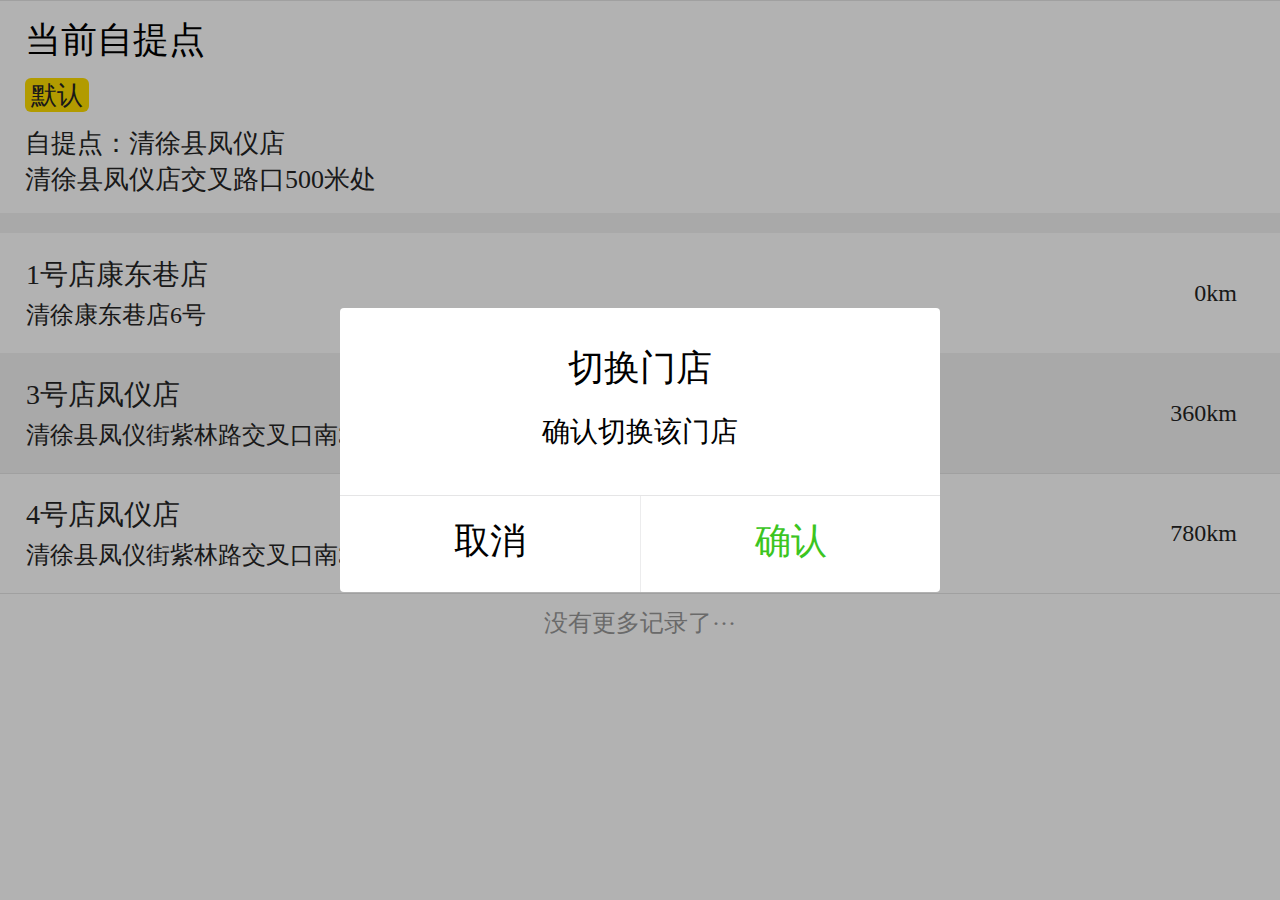
<file: address.html>
<!DOCTYPE html>
<html lang="en">
<head>
    <meta charset="UTF-8">
    <title>地址</title>
    <meta name="viewport" content="width=device-width, initial-scale=1.0, maximum-scale=1.0, user-scalable=0">
    <meta name="apple-mobile-web-app-capable" content="yes">
    <meta name="apple-mobile-web-app-status-bar-style" content="black">
    <meta name="format-detection" content="telephone=no">
    <link rel="stylesheet" type="text/css" href="css/common.css">
    <link rel="stylesheet" type="text/css" href="css/d_address.css">
</head>
<body>
<div class="mainc">
    <!--pages/site/site.wxml-->
    <!-- 当前 -->
    <div class='site'>
        <div class='s-present'>当前自提点</div>
        <div class='s-pre'>默认</div>
        <div class='present'>
            <div class='p-name'>自提点：清徐县凤仪店</div>
            <div class='p-distance'>清徐县凤仪店交叉路口500米处</div>
        </div>
    </div>
    <div class='s-line'></div>

    <!-- 附近 -->
    <div class='store'>
        <div class='store-shop'>
            <div class='store-msg'>
                <div class='store-name'>1号店康东巷店</div>
                <div class='store-dis'>清徐康东巷店6号</div>
            </div>
            <div class='store-distance'>0km</div>
        </div>

        <div class='store-shop active'>
            <div class='store-msg'>
                <div class='store-name'>3号店凤仪店</div>
                <div class='store-dis'>清徐县凤仪街紫林路交叉口南300米路西</div>
            </div>
            <div class='store-distance'>360km</div>
        </div>

        <div class='store-shop'>
            <div class='store-msg'>
                <div class='store-name'>4号店凤仪店</div>
                <div class='store-dis'>清徐县凤仪街紫林路交叉口南300米路西</div>
            </div>
            <div class='store-distance'>780km</div>
        </div>
    </div>

    <div class="stm-nomore">没有更多记录了···</div>

    <!--弹出框-->
    <div class="s-mat">
        <div class="s-modal">
            <p class="s-cut">切换门店</p>
            <p class="s-prmit">确认切换该门店</p>
            <div class="s-info">
                <span class="s-cancel">取消</span>
                <span class="s-affirm">确认</span>
            </div>
        </div>
    </div>
</div>
</body>
<script type="text/javascript" src="js/zepto.min.js"></script>
<script type="text/javascript" src="js/reset.js"></script>
</html>
</file>
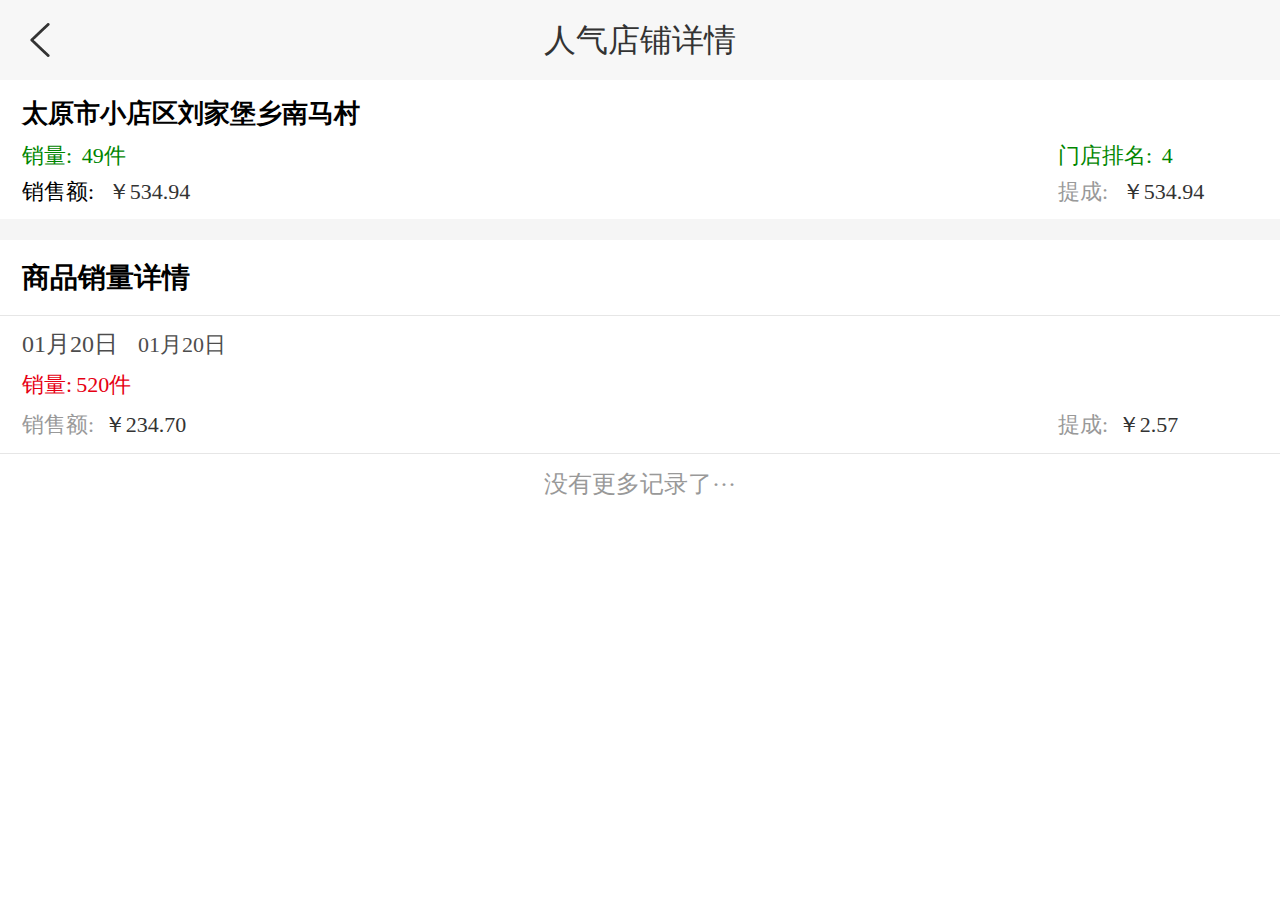
<file: rankdet.html>
<!DOCTYPE html>
<html lang="en">
<head>
    <meta charset="UTF-8">
    <title>首页</title>
    <meta name="viewport" content="width=device-width, initial-scale=1.0, maximum-scale=1.0, user-scalable=0">
    <meta name="apple-mobile-web-app-capable" content="yes">
    <meta name="apple-mobile-web-app-status-bar-style" content="black">
    <meta name="format-detection" content="telephone=no">
    <link rel="stylesheet" type="text/css" href="css/common.css">
    <link rel="stylesheet" type="text/css" href="css/d_rankdet.css">
</head>
<body class="bg_white">
<div class="mainc">
    <div class="bar-nav">
        <button class="bar-btn left-bar-btn bar-back"></button>
        <span class="bar-title">人气店铺详情</span>
    </div>

    <div class="hot-text">
        <div class="hot-tip1">太原市小店区刘家堡乡南马村</div>
        <div class="hot-tip2">销量:
            <span class="hot-em">49件</span>
            <div class="hot-span">门店排名:
                <text class="hot-em">4</text>
            </div>
        </div>
        <div class="hot-tip3">销售额:
            <span class="hot-em">￥534.94</span>
            <div class="hot-span">提成:
                <span class="hot-em">￥534.94</span>
            </div>
        </div>
    </div>

    <div class="hot-title">商品销量详情</div>


    <div class="hot-content">
        <div class="hot-item">
            <div class="item-tip1"><span class="text">01月20日</span>01月20日
            </div>
            <div class="item-tip2">销量:<span class="text">520件</span>
            </div>
            <div class="item-tip3">销售额:
                <span class="em">￥234.70</span>
                <div class="text">提成:
                    <span class="em">￥2.57</span>
                </div>
            </div>
        </div>
        <div class="btm-nomore">没有更多记录了···</div>
    </div>


</div>
</body>
<script type="text/javascript" src="js/zepto.min.js"></script>
<script type="text/javascript" src="js/reset.js"></script>
</html>
</file>
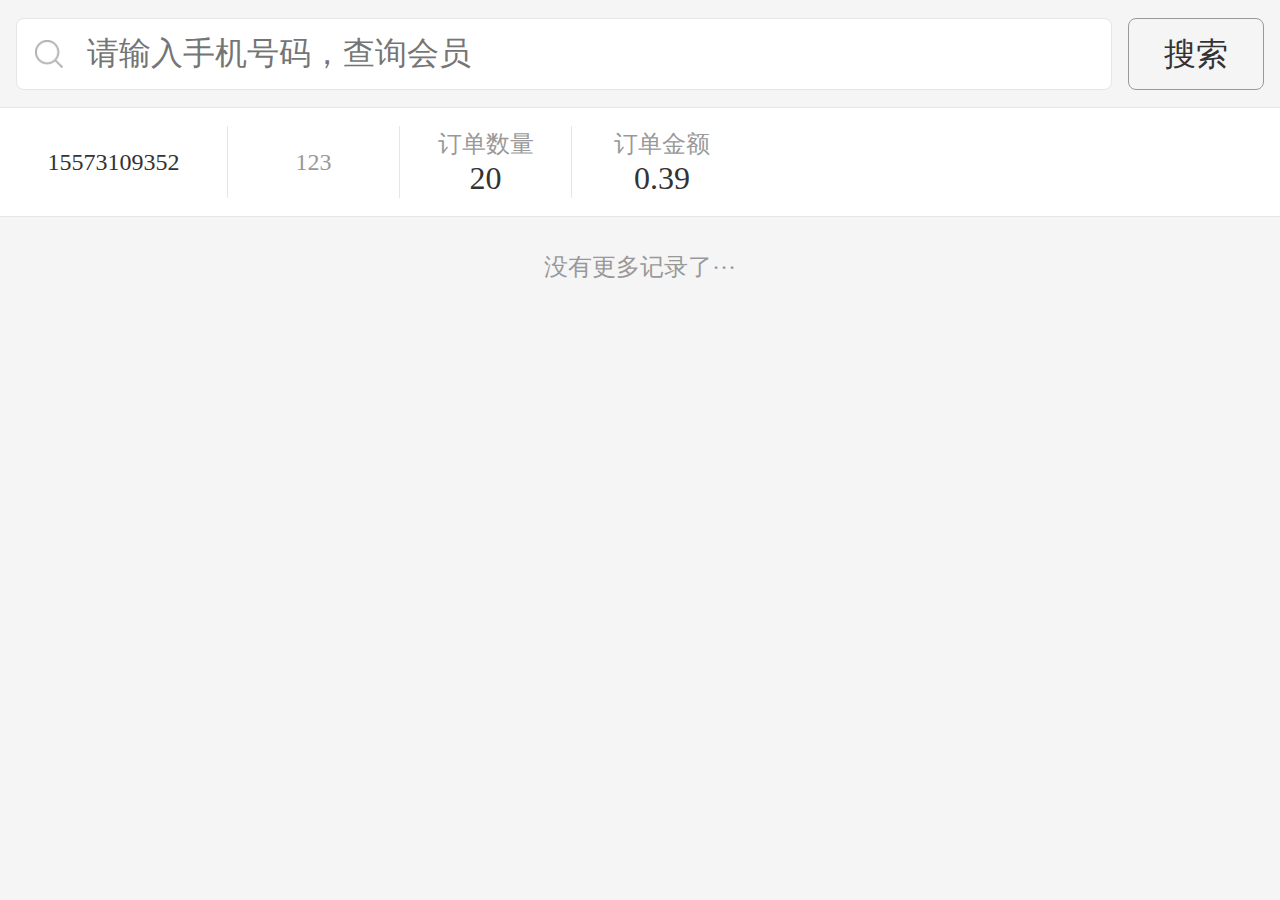
<file: seevip.html>
<!DOCTYPE html>
<html lang="en">
<head>
    <meta charset="UTF-8">
    <title>首页</title>
    <meta name="viewport" content="width=device-width, initial-scale=1.0, maximum-scale=1.0, user-scalable=0">
    <meta name="apple-mobile-web-app-capable" content="yes">
    <meta name="apple-mobile-web-app-status-bar-style" content="black">
    <meta name="format-detection" content="telephone=no">
    <link rel="stylesheet" type="text/css" href="css/common.css">
    <link rel="stylesheet" type="text/css" href="css/d_seevip.css">
</head>
<body>
<div class="mainc">
    <div class="seach-order">
        <input class="input" type="text" placeholder="请输入手机号码，查询会员" bindinput="inputSeach"></input>
        <button class="seach-btn" bindtap="seachData">搜索</button>
        <span class="icon"></span>
    </div>


    <div class="seeVip-content">
        <div class="vip-item">
            <div class="flex-item flex1">
                <span class="span">15573109352</span>
            </div>
            <div class="flex-item flex2">
                <span class="em">123</span>
            </div>
            <div class="flex-item flex2">
                <span class="em">订单数量</span>
                <sapn class="b">20</sapn>
            </div>
            <div class="flex-item flex3">
                <span class="em">订单金额</span>
                <span class="b">0.39</span>
            </div>
        </div>
        <div class="btm-nomore">没有更多记录了···</div>
    </div>


</div>
</body>
<script type="text/javascript" src="js/zepto.min.js"></script>
<script type="text/javascript" src="js/reset.js"></script>
</html>
</file>
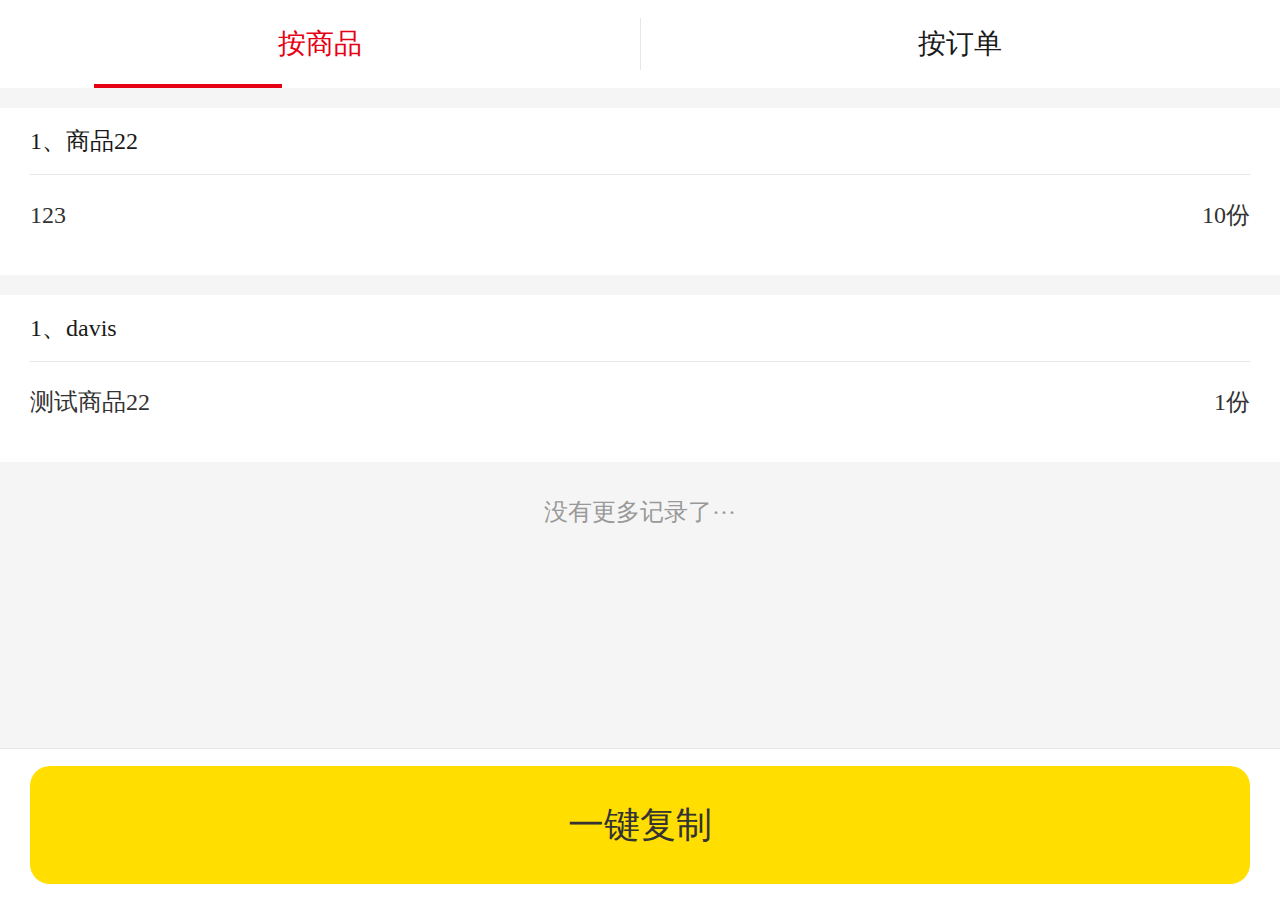
<file: shaidan.html>
<!DOCTYPE html>
<html lang="en">
<head>
    <meta charset="UTF-8">
    <title>首页</title>
    <meta name="viewport" content="width=device-width, initial-scale=1.0, maximum-scale=1.0, user-scalable=0">
    <meta name="apple-mobile-web-app-capable" content="yes">
    <meta name="apple-mobile-web-app-status-bar-style" content="black">
    <meta name="format-detection" content="telephone=no">
    <link rel="stylesheet" type="text/css" href="css/common.css">
    <link rel="stylesheet" type="text/css" href="css/d_shaidan.css">
</head>
<body>
<div class="mainc">

    <div class="top-flex">
        <div class="change-list" data-item="{{index}}">
            <div class="change-item active" data-index="1">按商品</div>
            <div class="change-item " data-index="2">按订单</div>
        </div>
    </div>

    <div class="btm-flex">
        <button class="copy-btn">一键复制</button>
    </div>


    <div class="shaidan-content">
        <div class="dan-item">
            <div class="h4">1、商品22</div>
            <div class="p">123
                <text class="span">10份</text>
            </div>
        </div>
        <div class="dan-item">
            <div class="h4">1、davis</div>
            <div class="p">测试商品22
                <text class="span">1份</text>
            </div>
        </div>
        <div class="btm-nomore">没有更多记录了···</div>
    </div>


</div>
</body>
<script type="text/javascript" src="js/zepto.min.js"></script>
<script type="text/javascript" src="js/reset.js"></script>
</html>
</file>
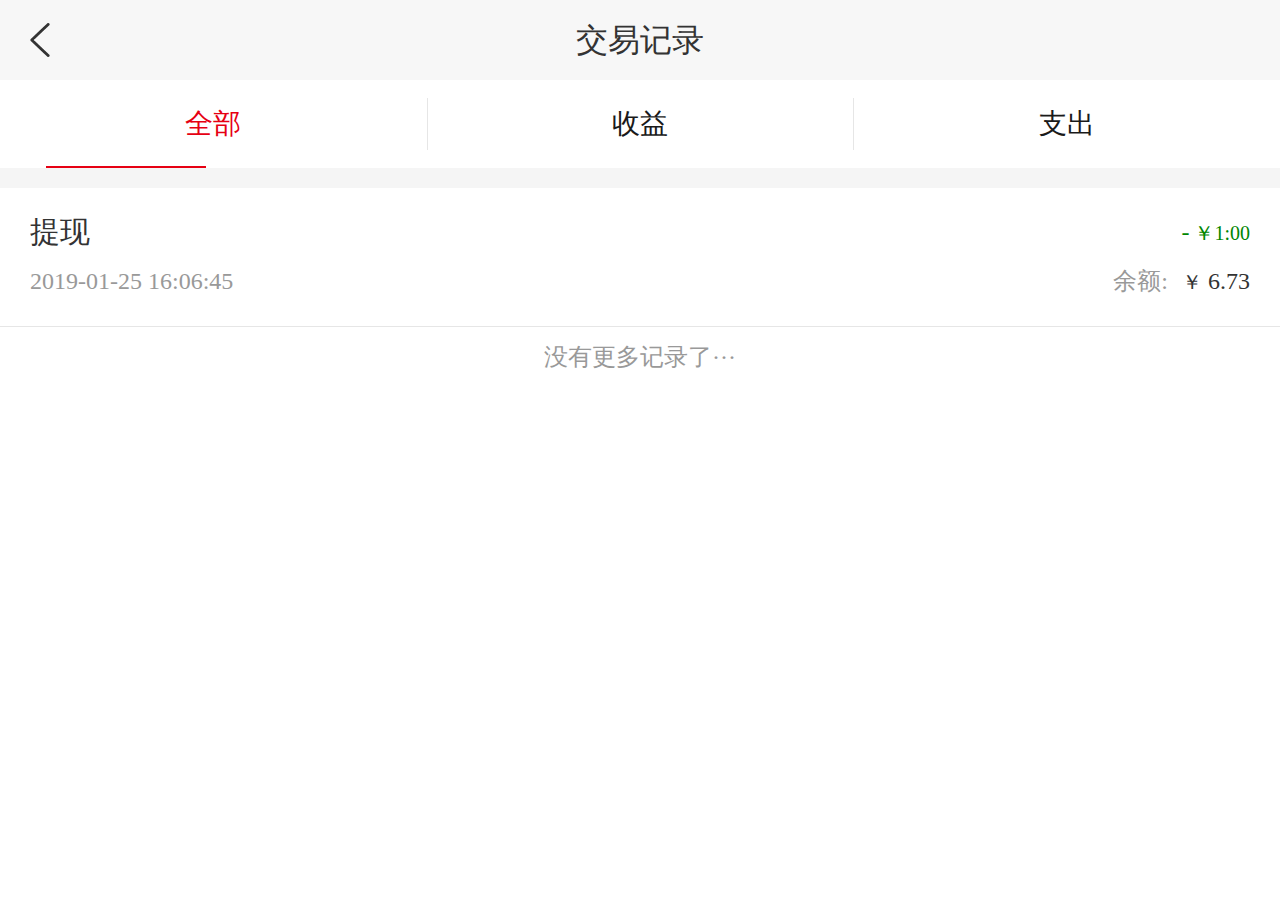
<file: trading.html>
<!DOCTYPE html>
<html lang="en">
<head>
    <meta charset="UTF-8">
    <title>交易记录</title>
    <meta name="viewport" content="width=device-width, initial-scale=1.0, maximum-scale=1.0, user-scalable=0">
    <meta name="apple-mobile-web-app-capable" content="yes">
    <meta name="apple-mobile-web-app-status-bar-style" content="black">
    <meta name="format-detection" content="telephone=no">
    <link rel="stylesheet" type="text/css" href="css/common.css">
    <link rel="stylesheet" type="text/css" href="css/d_trading.css">
</head>
<body class="bg_white">
<div class="mainc">
    <div class="bar-nav">
        <button class="bar-btn left-bar-btn bar-back" hover-class=" "></button>
        <span class="bar-title">交易记录</span>
    </div>

    <div class="trading-type">
        <div class="type-item active" data-index="1">全部</div>
        <div class="type-item" data-index="2">收益</div>
        <div class="type-item" data-index="3">支出</div>
    </div>


    <div class="trading-content">
        <div class="trading-item">
            <div class="item-first">提现
                <div class="span expend">
                    <text class="em">-</text>
                    ￥1:00
                </div>
            </div>
            <div class="item-last">2019-01-25 16:06:45
                <div class="span">余额:
                    <text class="em">￥</text>
                    <text class="em">6.73</text>
                </div>
            </div>
        </div>
        <div class="btm-nomore">没有更多记录了···</div>
    </div>
</div>
</body>
<script type="text/javascript" src="js/zepto.min.js"></script>
<script type="text/javascript" src="js/reset.js"></script>
</html>
</file>
<file: css/common.css>
@charset "utf-8";
/* CSS Document */
/*base*/
a, abbr, acronym, address, applet, article, aside, audio, b, big, blockquote, body, canvas, caption, center, cite, code, dd, del, details, dfn, div, dl, dt, em, embed, fieldset, figcaption, figure, footer, form, h1, h2, h3, h4, h5, h6, header, hgroup, html, i, iframe, img, ins, kbd, label, legend, li, mark, menu, nav, object, ol, output, p, pre, q, ruby, s, samp, section, small, span, strike, strong, sub, summary, sup, table, tbody, td, tfoot, th, thead, time, tr, tt, u, ul, var, video{margin: 0;padding: 0;border: 0;font: inherit;vertical-align: baseline;word-wrap: break-word}
table{border-collapse: collapse;border-spacing: 0}
button, input, select, textarea{outline: 0;-webkit-box-sizing: border-box}
article, aside, details, figcaption, figure, footer, header, hgroup, menu, nav, section{display: block}
li, ol, ul{list-style: none}
blockquote, q{quotes: none}
blockquote:after, blockquote:before, q:after, q:before{content: '';content: none}
b, strong{font-weight: 700}
img{max-width: 100%;vertical-align: middle;border: 0;-ms-interpolation-mode: bicubic;-webkit-touch-callout: none}
*, :after, :before{box-sizing: border-box; outline: 0;}
:focus{outline: 0}
a{color: #333;text-decoration: none}
a.active{color: #06c}
body{font-family:"微软雅黑";}
.ipt_nbd{border: none;}
.bg_gray{background-color: #eeeeee;}
.bg_blue{background-color: #4c71d6;}
.bg_white{background-color: #ffffff}
.bg_black{background-color: #000000;}
.bg_orange{background-color: #fd9301;}
.bg_yellow{background-color: #eea600;}
.bg_red{background-color: #f81234;}
.fcgray{color: #999999 !important;}
.bod_b{border-bottom: 1px solid #eeeeee;}
/*===============BASE======================*/
</file>
<file: css/d_address.css>
/* pages/site/site.wxss */
.site{width: 100%; height: 2.13rem; box-sizing: border-box; border-top: 0.01rem solid #e6e6e6; padding: 0.08rem 0.25rem; display: flex; flex-direction: column; justify-content: space-around;}
.s-present{font-size: 0.36rem; font-family: PingFang-SC-Medium; font-weight: 500; color: rgba(1, 1, 1, 1);}
.s-pre{width: 0.64rem; height: 0.34rem; background: rgba(255, 222, 0, 1); border-radius: 0.06rem; font-size: 0.26rem; font-family: PingFang-SC-Regular; font-weight: 400; color: rgba(37, 37, 37, 1); line-height: 0.36rem; text-align: center;}
.present{font-size: 0.26rem; line-height: 0.36rem; font-family: PingFang-SC-Regular; font-weight: 400; color: rgba(37, 37, 37, 1);}
.s-line{width: 100%; height: 0.20rem; background: rgba(242, 242, 242, 1);}
.store-shop{width: 100%; height: 1.20rem; box-sizing: border-box; box-shadow: 0 0.01rem 0 0 rgba(230, 230, 230, 1); padding: 0 0.43rem 0 0.26rem; display: flex; justify-content: space-between; align-items: center;}
.store-msg{width: 5.40rem; height: 100%; box-sizing: border-box; padding: 0.20rem 0; display: flex; flex-direction: column; justify-content: space-around;}
.store-distance{font-size: 0.24rem; font-weight: 400; color: rgba(37, 37, 37, 1); line-height: 0.32rem;}
.store-name{font-size: 0.28rem; font-weight: 500; color: rgba(37, 37, 37, 1);}
.store-dis{font-size: 0.24rem; color: rgba(37, 37, 37, 1);}
.active{background: #F2F2F2; background-repeat: no-repeat; background-image: url('../images/address/dingwei.png'); background-size: 0.32rem 0.32rem; background-position:5.82rem center;}
.stm-nomore{display: block; width: 100%; height: 0.60rem; line-height: 0.60rem; font-size: 0.24rem; color: #999; text-align: center;}
/*弹出框*/
.s-mat{width: 100%; height: 100%; background: rgba(0,0,0,0.3); position: fixed; top:0; left: 0;}
.s-modal{position: absolute; top:0; left: 0; right: 0; bottom: 0; margin:auto; width: 6.0rem; height:2.84rem; background: #fff; border-radius: 0.04rem;}
.s-cut{height: 33%; font-size: 0.36rem; line-height: 1.20rem; font-weight: 500; text-align: center;}
.s-prmit{height: 33%; line-height: 0.60rem; font-size: 0.28rem; text-align: center;}
.s-info{height: 34%; width: 100%; border-top:0.01rem solid #E5E5E6; font-size: 0.36rem; display: flex;}
.s-info span{display: block; width: 50%; height: 100%; text-align: center; line-height: 0.90rem;}
.s-affirm{border-left: 0.01rem solid #ECECED; color: #3CC51F;}
</file>
<file: css/d_rankdet.css>
/*公共头部*/
input, button{box-sizing: border-box; border:none;} .mainc{overflow: hidden;}
button{padding: 0; margin: 0; background-color: transparent;}
button::after{content: none;}
.bar-back{background-image: url('[data-uri]'); background-position: center center; background-repeat: no-repeat; background-size: 0.20rem auto;}
.bar-nav{position: fixed; z-index: 10; right: 0; left: 0; height: 0.80rem; border-bottom: 0; background-color: #f7f7f7; -webkit-backface-visibility: hidden; backface-visibility: hidden;}
.bar-nav::after{content: ""; display: table; clear: both;}
.bar-nav .bar-btn{display: inline-block; height: 0.80rem; min-width: 0.80rem; border: 0; line-height: 0.48rem; text-align: center; font-size: 0.32rem; color: #333; padding: 0.16rem; margin: 0; box-sizing: border-box; position: relative; z-index: 6;} .bar-nav .left-bar-btn{float: left;} .bar-nav .right-bar-btn{float: right; margin-right: 0.20rem;}
.bar-nav .bar-title{display: block; font-size: 0.32rem; color: #333; line-height: 0.80rem; text-align: center; margin: 0 1.20rem; box-sizing: border-box;}
.bar-nav ~ .hot-text{margin-top: 0.80rem;}
.bar-nav ~ .details-text{top: 0.80rem;}
.bar-nav ~ .hot-title{top: 1.40rem;}
.bar-nav ~ .hot-content{top: 3.16rem;}
.bar-nav ~ .details-content{top: 2.24rem;}
.hot-text{width: 100%; height: 1.40rem; background-color: #fff; padding: 0 0.22rem; display: -webkit-box; -webkit-box-orient: vertical; -webkit-box-pack: center; border-bottom: 1px solid #f5f5f5; z-index: 10;}
.hot-tip1{font-size: 0.26rem; color: #000; line-height: 0.48rem; font-weight: 600;}
.hot-tip2,
.hot-tip3{font-size: 0.22rem; color: #008600; overflow: hidden; line-height: 0.36rem;}
.hot-tip2 .hot-em,
.hot-tip3 .hot-em{margin-left: 0.04rem;}
.hot-tip2 .hot-span,
.hot-tip3 .hot-span{float: right; min-width: 2.00rem;}
.hot-tip3{font-size: 0.22rem; color: #000; overflow: hidden; line-height: 0.36rem;}
.hot-tip3 .hot-em{color: #333; margin-left: 0.08rem;}
.hot-tip3 .hot-span{float: right; min-width: 2.00rem; color: #999;}
.hot-title{width: 100%; height: 0.96rem; line-height: 0.76rem; border-top: 0.20rem solid #F5F5F5; border-bottom: 1px solid #E6E6E6; padding: 0 0.22rem; font-size: 0.28rem; color: #000; font-weight: 600; z-index: 10;}
.hot-content{position: absolute; top: 2.36rem; left: 0; bottom: 0; width: 100%; overflow-x: hidden; overflow-y: auto; z-index: 1;}
.hot-item{padding: 0.08rem 0.22rem; display: -webkit-box; -webkit-box-orient: vertical; -webkit-box-pack: center; border-bottom: 1px solid #e6e6e6;}
.hot-item .item-tip1,
.hot-item .item-tip2,
.hot-item .item-tip3{line-height: 0.40rem; font-size: 0.22rem;}
.item-tip1{color: #4D4D4D;}
.item-tip1 .text{font-size: 0.24rem; margin-right: 0.20rem;}
.item-tip2{color: #e60013;}
.item-tip2 .text{margin-left: 0.04rem;}
.item-tip3{color: #999; overflow: hidden;}
.item-tip3 .em{margin-left: 0.04rem; color: #333;}
.item-tip3 .text{float: right; min-width: 2.00rem; color: #999;}
.details-text{position: absolute; top: 0; left: 0; width: 100%; height: 1.44rem; background-color: #fff; padding: 0 0.22rem; display: -webkit-box; -webkit-box-orient: vertical; -webkit-box-pack: center; border-bottom: 0.20rem solid #f5f5f5;}
.details-text .name{font-size: 0.26rem; color: #000; overflow: hidden; text-overflow: ellipsis; white-space: nowrap;}
.details-text .text-msg{display: -webkit-flex; -webkit-justify-content: space-between; -webkit-flex-wrap: nowrap; margin-top: 0.32rem;}
.details-text .text-msg .span{font-size: 0.22rem; color: #e60013;}
.details-text .text-msg .em{margin-left: 0.08rem;}
.details-content{position: absolute; top: 1.44rem; left: 0; bottom: 0; width: 100%; overflow-x: hidden; overflow-y: auto;}
.details-item{padding: 0.12rem 0.22rem; border-bottom: 1px solid #E6E6E6;}
.details-item .p{font-size: 0.24rem; color: #999; line-height: 0.40rem;}
.details-item .span{color: #666; margin-left: 0.08rem;}
.details-item .em{color: #e60013; margin-left: 0.08rem;}
.btm-nomore{display: block; width: 100%; height: 0.60rem; line-height: 0.60rem; font-size: 0.24rem; color: #999; text-align: center;}
</file>
<file: css/d_seevip.css>
.bar-nav ~ .seach-order{top: 0.80rem;}
.bar-nav ~ .seeVip-content{top: 1.88rem;}
.seach-order{position: absolute; top: 0; left: 0; right: 0; height: 1.08rem; display: -webkit-flex; align-items: center; padding: 0 0.16rem; border-bottom: 0.01rem solid #E6E6E6; background-color: #f5f5f5; z-index: 10;}
.seach-order .input{flex-grow: 1; height: 0.72rem; padding-left: 0.70rem; font-size: 0.32rem; color: #1A1A1A; border-radius: 0.08rem; background-color: #fff; border: 1px solid #e6e6e6;}
.seach-order .icon{position: absolute; left: 0.14rem; top: 0; height: 100%; width: 0.70rem; z-index: 2;}
.seach-order .seach-btn{font-size: 0.32rem; color: #333; width: 1.36rem; height: 0.72rem; line-height: 0.68rem; border: 1px solid #999; border-radius: 0.08rem; margin-left: 0.16rem; background-color: transparent;}
.seeVip-content{position: absolute; top: 1.08rem; left: 0; bottom: 0; width: 100%; overflow-x: hidden; overflow-y: auto; background-color: #f5f5f5;}
.vip-item{background-color: #fff; border-top: 1px solid #E6E6E6; border-bottom: 1px solid #E6E6E6; padding: 0.18rem 0; display: -webkit-flex; -webkit-flex-wrap: nowrap; margin-bottom: 0.20rem;}
.vip-item:first-child{border-top: none;}
.flex-item{display: -webkit-box; -webkit-box-orient: vertical; -webkit-box-pack: center; text-align: center; height: 0.72rem;}
.flex-item .span{display: block; font-size: 0.24rem; color: #333;}
.flex-item .em{display: block; font-size: 0.24rem; color: #999;}
.flex-item .b{display: block; font-size: 0.32rem; color: #333;}
.flex1{width: 2.28rem; border-right: 1px solid #E6E6E6;}
.flex2{width: 1.72rem; border-right: 1px solid #E6E6E6;}
.flex3{width: 1.80rem;}
.btm-nomore{display: block; width: 100%; height: 0.60rem; line-height: 0.60rem; font-size: 0.24rem; color: #999; text-align: center;}
.seach-order .icon{background: url("../images/sous.png") center no-repeat; background-size:0.28rem auto;}
</file>
<file: css/d_shaidan.css>
.bar-nav ~ .top-flex{top: 0.80rem;}
.bar-nav ~ .shaidan-content{top: 1.88rem;}
.top-flex{position: absolute; top: 0; left: 0; right: 0; height: 1.08rem; background-color: #F5F5F5; z-index: 10;}
.top-flex::after{content: ""; display: table; clear: both;}
.change-list{background-color: #fff; height: 0.88rem; padding: 0.18rem 0; display: -webkit-flex; position: relative;}
.change-list::before{content: ""; position: absolute; bottom: 0; left: 0.94rem; width: 1.88rem; height: 0.04rem; background-color: #e60013; -webkit-transition: all 150ms linear; transition: all 150ms linear;}
.change-list[data-item="2"]::before{left: 4.70rem;}
.change-item{-webkit-flex: 1; font-size: 0.28rem; color: #1A1A1A; line-height: 0.52rem; text-align: center;}
.change-item:first-child{border-right: 0.01rem solid #E6E6E6;}
.change-item.active{color: #e60013;}
.btm-flex{position: absolute; bottom: 0; left: 0; right: 0; height: 1.52rem; background-color: #fff; z-index: 10; display: -webkit-flex; -webkit-align-items: center; padding: 0 0.30rem; border-top: 0.01rem solid #E6E6E6;}
.copy-btn{display: block; width: 100%; border:none; line-height: 1.16rem; text-align: center; font-size: 0.36rem; color: #333; border-radius: 0.20rem; background-color: #FFDE00;}
.shaidan-content{position: absolute; top: 1.08rem; left: 0; bottom: 0; width: 100%; overflow-x: hidden; overflow-y: auto; background-color: #f5f5f5;}
.btm-flex ~ .shaidan-content{bottom: 1.52rem;}
.dan-item{padding: 0 0.30rem 0.40rem 0.30rem; background-color: #fff; margin-bottom: 0.20rem;}
.dan-item .h4{font-size: 0.24rem; color: #1A1A1A; line-height: 0.38rem; border-bottom: 0.01rem solid #E6E6E6; margin-bottom: 0.20rem; padding: 0.14rem 0;}
.dan-item .p{font-size: 0.24rem; color: #333; line-height: 0.40rem; overflow: hidden;}
.dan-item .span{float: right;}
.btm-nomore{display: block; width: 100%; height: 0.60rem; line-height: 0.60rem; font-size: 0.24rem; color: #999; text-align: center;}
</file>
<file: css/d_trading.css>
/*公共头部*/
input, button{box-sizing: border-box; border:none;} .mainc{overflow: hidden;}
button{padding: 0; margin: 0; background-color: transparent;}
button::after{content: none;}
.bar-back{background-image: url('[data-uri]'); background-position: center center; background-repeat: no-repeat; background-size: 0.20rem auto;}
.bar-nav{position: fixed; z-index: 10; right: 0; left: 0; height: 0.80rem; border-bottom: 0; background-color: #f7f7f7; -webkit-backface-visibility: hidden; backface-visibility: hidden;}
.bar-nav::after{content: ""; display: table; clear: both;}
.bar-nav .bar-btn{display: inline-block; height: 0.80rem; min-width: 0.80rem; border: 0; line-height: 0.48rem; text-align: center; font-size: 0.32rem; color: #333; padding: 0.16rem; margin: 0; box-sizing: border-box; position: relative; z-index: 6;} .bar-nav .left-bar-btn{float: left;} .bar-nav .right-bar-btn{float: right; margin-right: 0.20rem;}
.bar-nav .bar-title{display: block; font-size: 0.32rem; color: #333; line-height: 0.80rem; text-align: center; margin: 0 1.20rem; box-sizing: border-box;}
.bar-nav ~ .trading-type{top: 0.80rem;}
.bar-nav ~ .trading-content{top: 1.88rem;}
.trading-type{position: absolute; top: 0; left: 0; right: 0; height: 1.08rem; border-bottom: 0.20rem solid #F5F5F5; display: -webkit-flex; z-index: 10;}
.trading-type:before{content: ""; position: absolute; left: 0.46rem; bottom: 0; height: 0.02rem; width: 1.60rem; background-color: #e60013; -webkit-transition: all 150ms ease-out; transition: all 150ms ease-out;}
.trading-type[data-index="1"]:before{left: 0.46rem;}
.trading-type[data-index="2"]:before{left: 2.96rem;}
.trading-type[data-index="3"]:before{left: 5.46rem;}
.type-item{-webkit-flex: 1; line-height: 0.88rem; text-align: center; font-size: 0.28rem; color: #1A1A1A; position: relative;}
.type-item ~ .type-item:before{content: ""; position: absolute; top: 0.18rem; left: 0; bottom: 0.18rem; width: 1px; background-color: #E6E6E6;}
.type-item.active{color: #e60013;}
.trading-content{position: absolute; top: 1.08rem; left: 0; bottom: 0; width: 100%; overflow-x: hidden; overflow-y: auto;}
.trading-item{padding: 0.20rem 0.30rem; border-bottom: 1px solid #E6E6E6;}
.item-first{font-size: 0.30rem; color: #333; line-height: 0.48rem; overflow: hidden;}
.item-first .span{font-size: 0.20rem; float: right; color: #e60013;}
.item-first .em{font-size: 0.24rem;}
.item-first .span.expend{color: #008600;}
.item-last{font-size: 0.24rem; color: #999; line-height: 0.48rem; overflow: hidden;}
.item-last .span{float: right; font-size: 0.24rem; color: #999;}
.item-last .em{font-size: 0.20rem; color: #333; margin-left: 0.08rem;}
.item-last .em ~ .em{font-size: 0.24rem; margin-left: 0;}
.btm-nomore{display: block; width: 100%; height: 0.60rem; line-height: 0.60rem; font-size: 0.24rem; color: #999; text-align: center;}
</file>
